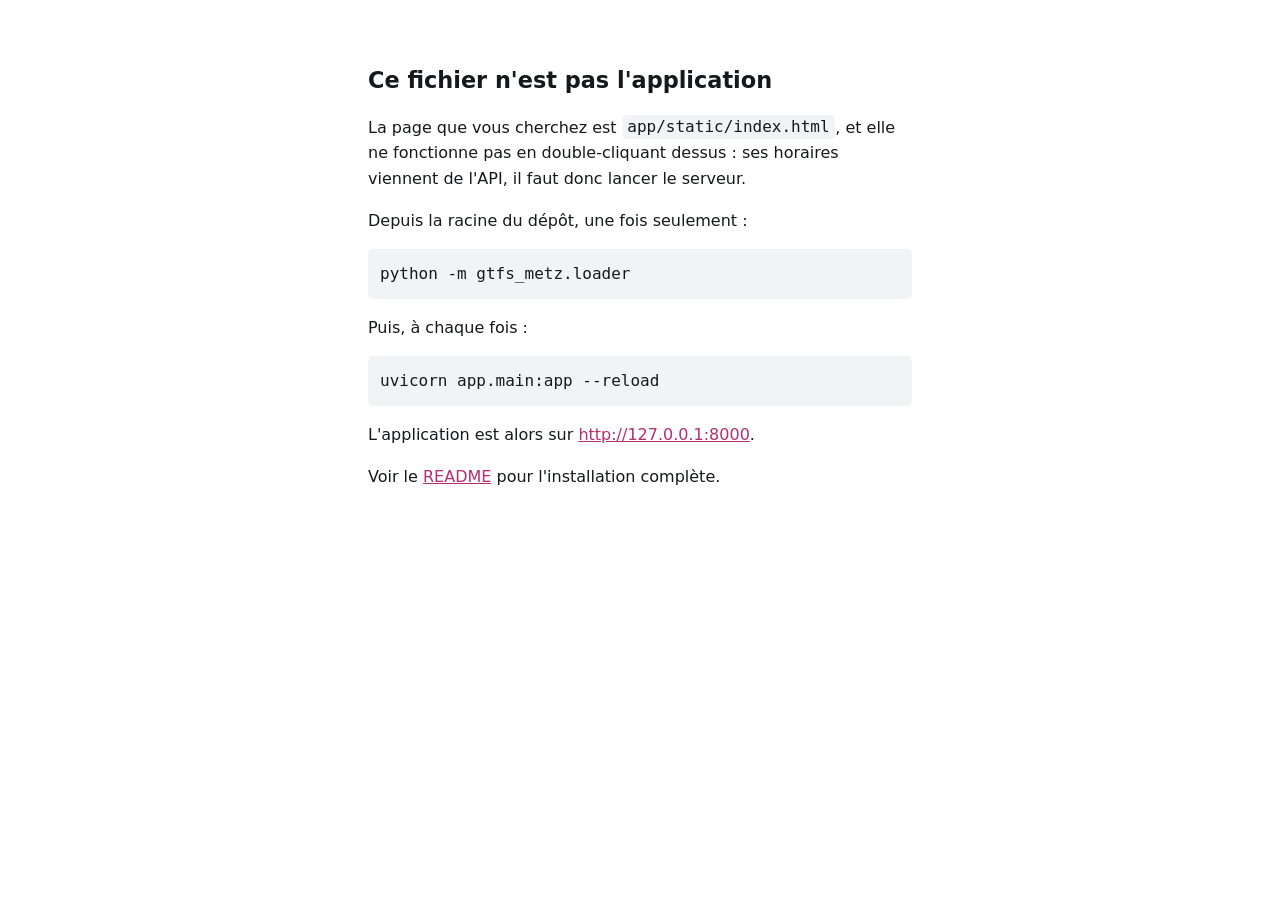
<file: index.html>
<!doctype html>
<html lang="fr">
<head>
  <meta charset="UTF-8">
  <meta name="viewport" content="width=device-width, initial-scale=1.0">
  <meta name="description" content="Ce fichier n'est pas l'application : elle est servie par le serveur.">
  <title>Ce n'est pas l'application</title>
  <style>
    body {
      margin: 0 auto; padding: 3rem 1.25rem; max-width: 34rem;
      font: 16px/1.6 system-ui, -apple-system, "Segoe UI", sans-serif;
      color: #16181d; background: #fff;
    }
    @media (prefers-color-scheme: dark) {
      body { color: #f2f3f5; background: #16181d; }
      code, pre { background: #1e2128; }
    }
    h1 { font-size: 1.4rem; }
    code, pre { padding: 0.15rem 0.35rem; border-radius: 5px; background: #f2f3f5; }
    pre { padding: 0.75rem; overflow-x: auto; }
    a { color: #b22e75; }
  </style>
</head>
<body>
  <h1>Ce fichier n'est pas l'application</h1>

  <p>La page que vous cherchez est <code>app/static/index.html</code>, et
  elle ne fonctionne pas en double-cliquant dessus : ses horaires viennent
  de l'API, il faut donc lancer le serveur.</p>

  <p>Depuis la racine du dépôt, une fois seulement :</p>
  <pre>python -m gtfs_metz.loader</pre>

  <p>Puis, à chaque fois :</p>
  <pre>uvicorn app.main:app --reload</pre>

  <p>L'application est alors sur
  <a href="http://127.0.0.1:8000">http://127.0.0.1:8000</a>.</p>

  <p>Voir le <a href="README.md">README</a> pour l'installation complète.</p>
</body>
</html>
</file>
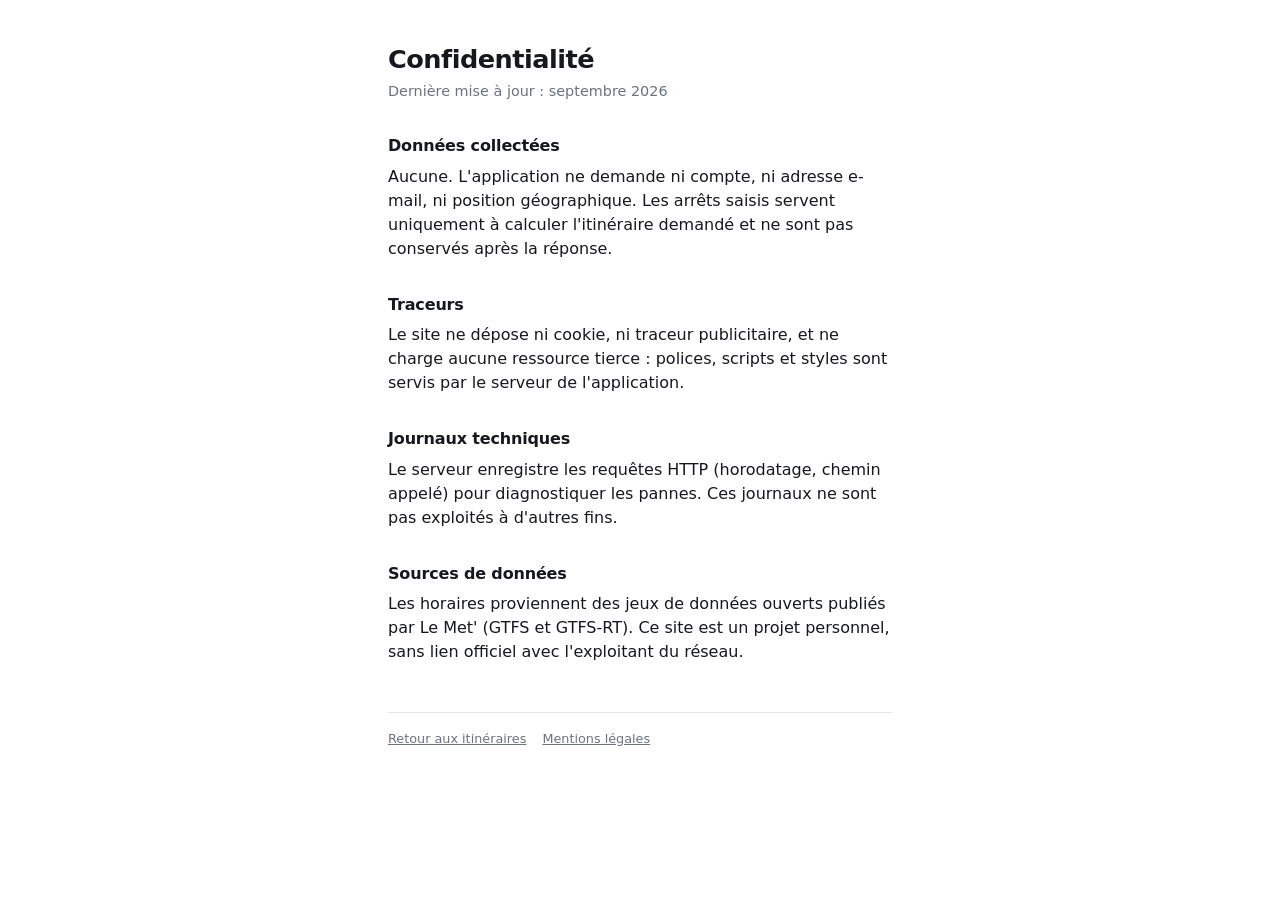
<file: app/static/page_de_confidentialite.html>
<!doctype html>
<html lang="fr">
<head>
  <meta charset="UTF-8">
  <meta name="viewport" content="width=device-width, initial-scale=1.0">
  <meta name="description" content="Politique de confidentialité de l'application d'itinéraires Le Met'.">
  <title>Confidentialité — Le Met'</title>
  <link rel="stylesheet" href="style.css">
</head>
<body>
  <header>
    <h1>Confidentialité</h1>
    <p class="subtitle">Dernière mise à jour : septembre 2026</p>
  </header>

  <main>
    <h2>Données collectées</h2>
    <p>Aucune. L'application ne demande ni compte, ni adresse e-mail, ni
    position géographique. Les arrêts saisis servent uniquement à calculer
    l'itinéraire demandé et ne sont pas conservés après la réponse.</p>

    <h2>Traceurs</h2>
    <p>Le site ne dépose ni cookie, ni traceur publicitaire, et ne charge
    aucune ressource tierce : polices, scripts et styles sont servis par le
    serveur de l'application.</p>

    <h2>Journaux techniques</h2>
    <p>Le serveur enregistre les requêtes HTTP (horodatage, chemin appelé)
    pour diagnostiquer les pannes. Ces journaux ne sont pas exploités à
    d'autres fins.</p>

    <h2>Sources de données</h2>
    <p>Les horaires proviennent des jeux de données ouverts publiés par
    Le Met' (GTFS et GTFS-RT). Ce site est un projet personnel, sans lien
    officiel avec l'exploitant du réseau.</p>
  </main>

  <footer>
    <nav>
      <a href="index.html">Retour aux itinéraires</a>
      <a href="page_de_mention_legale.html">Mentions légales</a>
    </nav>
  </footer>
</body>
</html>
</file>
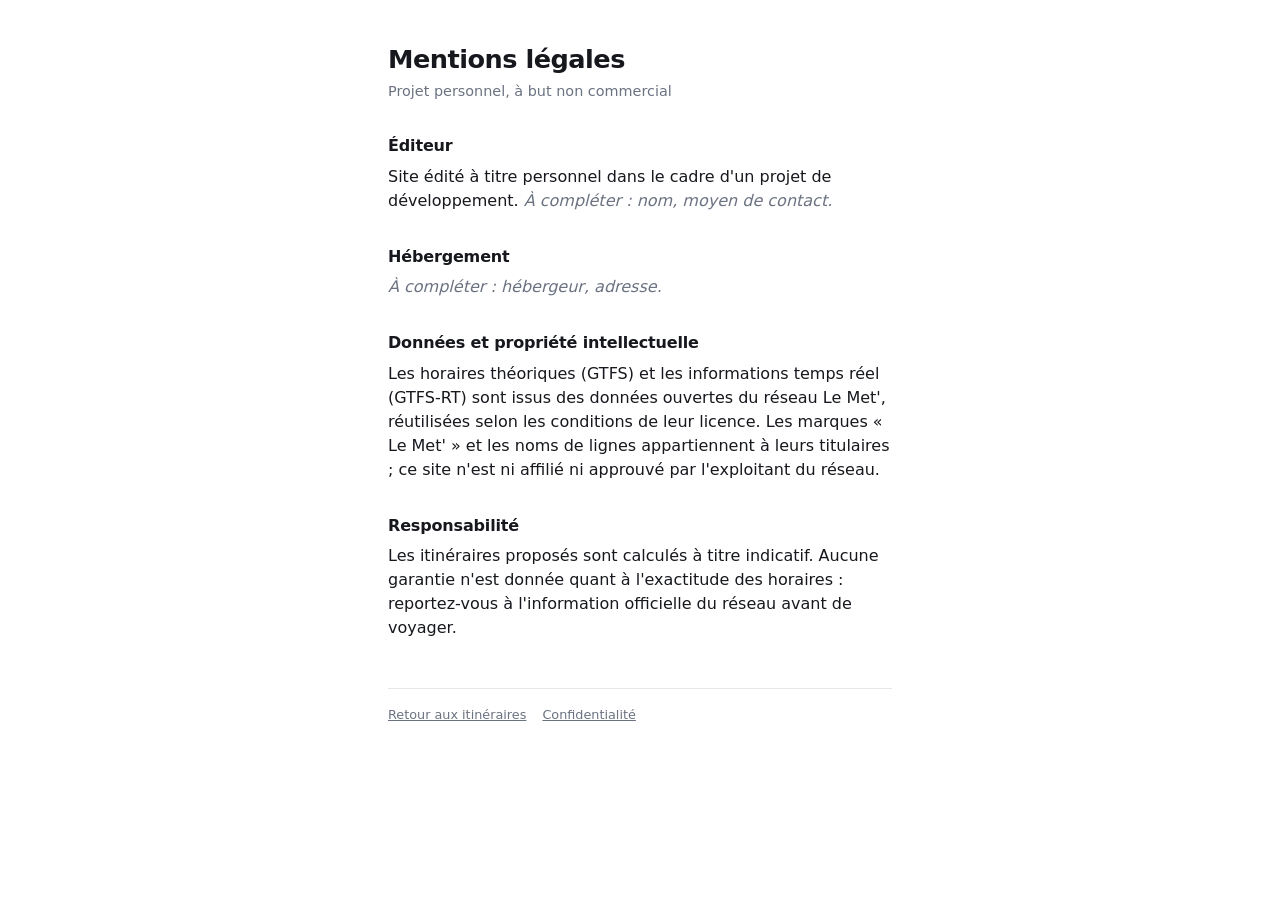
<file: app/static/page_de_mention_legale.html>
<!doctype html>
<html lang="fr">
<head>
  <meta charset="UTF-8">
  <meta name="viewport" content="width=device-width, initial-scale=1.0">
  <meta name="description" content="Mentions légales de l'application d'itinéraires Le Met'.">
  <title>Mentions légales — Le Met'</title>
  <link rel="stylesheet" href="style.css">
</head>
<body>
  <header>
    <h1>Mentions légales</h1>
    <p class="subtitle">Projet personnel, à but non commercial</p>
  </header>

  <main>
    <h2>Éditeur</h2>
    <p>Site édité à titre personnel dans le cadre d'un projet de
    développement. <em>À compléter : nom, moyen de contact.</em></p>

    <h2>Hébergement</h2>
    <p><em>À compléter : hébergeur, adresse.</em></p>

    <h2>Données et propriété intellectuelle</h2>
    <p>Les horaires théoriques (GTFS) et les informations temps réel
    (GTFS-RT) sont issus des données ouvertes du réseau Le Met', réutilisées
    selon les conditions de leur licence. Les marques « Le Met' » et les noms
    de lignes appartiennent à leurs titulaires ; ce site n'est ni affilié ni
    approuvé par l'exploitant du réseau.</p>

    <h2>Responsabilité</h2>
    <p>Les itinéraires proposés sont calculés à titre indicatif. Aucune
    garantie n'est donnée quant à l'exactitude des horaires : reportez-vous
    à l'information officielle du réseau avant de voyager.</p>
  </main>

  <footer>
    <nav>
      <a href="index.html">Retour aux itinéraires</a>
      <a href="page_de_confidentialite.html">Confidentialité</a>
    </nav>
  </footer>
</body>
</html>
</file>
<file: app/static/style.css>
/* Minimal par choix : une colonne, deux couleurs, aucune dépendance.
   Les variables suffisent à basculer en sombre selon le réglage système. */

:root {
  --bg: #ffffff;
  --fg: #16181d;
  --muted: #6b7280;
  --line: #e5e7eb;
  --accent: #b22e75;   /* repris de la charte des lignes Le Met' */
  --field: #f7f7f8;
}

@media (prefers-color-scheme: dark) {
  :root {
    --bg: #16181d;
    --fg: #f2f3f5;
    --muted: #9aa0aa;
    --line: #2a2e37;
    --accent: #ea67a8;
    --field: #1e2128;
  }
}

* { box-sizing: border-box; }

body {
  margin: 0 auto;
  padding: 2.5rem 1.25rem 4rem;
  max-width: 34rem;
  background: var(--bg);
  color: var(--fg);
  font: 16px/1.5 system-ui, -apple-system, "Segoe UI", sans-serif;
}

h1 {
  margin: 0;
  font-size: 1.6rem;
  letter-spacing: -0.02em;
}

.subtitle {
  margin: 0.15rem 0 2rem;
  color: var(--muted);
  font-size: 0.9rem;
}

/* Formulaire ------------------------------------------------------- */

form { display: grid; gap: 0.9rem; }

.row { display: grid; grid-template-columns: 1fr 1fr; gap: 0.9rem; }

.field { position: relative; display: grid; gap: 0.3rem; }

label {
  color: var(--muted);
  font-size: 0.8rem;
  text-transform: uppercase;
  letter-spacing: 0.05em;
}

input[type="text"], input[type="date"], input[type="time"] {
  width: 100%;
  padding: 0.65rem 0.75rem;
  border: 1px solid var(--line);
  border-radius: 8px;
  background: var(--field);
  color: inherit;
  font: inherit;
}

input:focus-visible {
  outline: 2px solid var(--accent);
  outline-offset: 1px;
}

.checkbox {
  display: flex;
  align-items: center;
  gap: 0.5rem;
  color: var(--fg);
  font-size: 0.85rem;
  text-transform: none;
  letter-spacing: normal;
}

button {
  padding: 0.75rem;
  border: 0;
  border-radius: 8px;
  background: var(--accent);
  color: #fff;
  font: inherit;
  font-weight: 600;
  cursor: pointer;
}

button:hover { filter: brightness(1.08); }
button:disabled { opacity: 0.6; cursor: progress; }

/* Suggestions ------------------------------------------------------ */

.suggestions {
  position: absolute;
  top: 100%;
  z-index: 10;
  margin: 0.25rem 0 0;
  padding: 0;
  width: 100%;
  max-height: 13rem;
  overflow-y: auto;
  border: 1px solid var(--line);
  border-radius: 8px;
  background: var(--bg);
  list-style: none;
  box-shadow: 0 8px 24px rgb(0 0 0 / 0.12);
}

.suggestions li {
  padding: 0.55rem 0.75rem;
  cursor: pointer;
  font-size: 0.95rem;
}

.suggestions li:hover, .suggestions li[aria-selected="true"] {
  background: var(--field);
}

/* Résultat --------------------------------------------------------- */

output { display: block; margin-top: 2rem; }

.summary {
  display: flex;
  align-items: baseline;
  gap: 0.6rem;
  padding-bottom: 0.9rem;
  border-bottom: 1px solid var(--line);
}

.summary .times { font-size: 1.3rem; font-weight: 600; }
.summary .meta { color: var(--muted); font-size: 0.85rem; }

.legs { margin: 0; padding: 0; list-style: none; }

.leg {
  display: grid;
  grid-template-columns: 3.5rem 1fr;
  gap: 0.75rem;
  padding: 0.9rem 0;
  border-bottom: 1px solid var(--line);
}

.leg time { color: var(--muted); font-size: 0.9rem; font-variant-numeric: tabular-nums; }

.badge {
  display: inline-block;
  margin-right: 0.4rem;
  padding: 0.05rem 0.45rem;
  border-radius: 5px;
  background: var(--accent);
  color: #fff;
  font-size: 0.8rem;
  font-weight: 600;
}

.leg .detail { color: var(--muted); font-size: 0.85rem; }
.leg.walk .badge { background: var(--muted); }
.delay { color: #c2410c; font-weight: 600; }

.error { color: #b91c1c; }

/* Pied de page ----------------------------------------------------- */

footer {
  margin-top: 3rem;
  padding-top: 1rem;
  border-top: 1px solid var(--line);
  color: var(--muted);
  font-size: 0.8rem;
}

footer nav { display: flex; gap: 1rem; }
footer a { color: inherit; }

#status { margin: 0 0 0.6rem; }

/* Pages statiques (confidentialité, mentions légales) --------------- */

main h2 {
  margin: 2rem 0 0.4rem;
  font-size: 1rem;
  letter-spacing: -0.01em;
}

main p { margin: 0 0 0.8rem; }
main em { color: var(--muted); font-style: italic; }

/* Onglets ---------------------------------------------------------- */

.tabs {
  display: flex;
  gap: 0.25rem;
  margin: 0 0 1.5rem;
  border-bottom: 1px solid var(--line);
}

.tabs button {
  padding: 0.5rem 0.8rem;
  border: 0;
  border-bottom: 2px solid transparent;
  border-radius: 0;
  background: none;
  color: var(--muted);
  font: inherit;
  font-weight: 500;
  cursor: pointer;
}

.tabs button[aria-selected="true"] {
  border-bottom-color: var(--accent);
  color: var(--fg);
}

.tabs button:hover { filter: none; color: var(--fg); }

.hint { color: var(--muted); font-size: 0.85rem; }

/* Prochains passages ----------------------------------------------- */

.departure {
  display: grid;
  grid-template-columns: 3.5rem 1fr;
  gap: 0.75rem;
  padding: 0.7rem 0;
  border-bottom: 1px solid var(--line);
}

.departure time {
  color: var(--fg);
  font-size: 0.95rem;
  font-weight: 600;
  font-variant-numeric: tabular-nums;
}

.departure .detail { color: var(--muted); font-size: 0.8rem; }

/* Lignes ------------------------------------------------------------ */

.route-list {
  display: flex;
  flex-wrap: wrap;
  gap: 0.4rem;
  margin-bottom: 1.5rem;
}

.route-chip {
  padding: 0.15rem;
  border: 1px solid transparent;
  border-radius: 8px;
  background: none;
  cursor: pointer;
}

.route-chip:hover { border-color: var(--line); }

.stops {
  margin: 0.5rem 0 0;
  padding-left: 1.4rem;
  color: var(--fg);
  font-size: 0.9rem;
}

.stops li { padding: 0.15rem 0; }

.link {
  padding: 0;
  border: 0;
  background: none;
  color: inherit;
  font: inherit;
  text-align: left;
  text-decoration: underline dotted var(--line);
  cursor: pointer;
}

.link:hover { color: var(--accent); text-decoration-color: var(--accent); }
</file>
